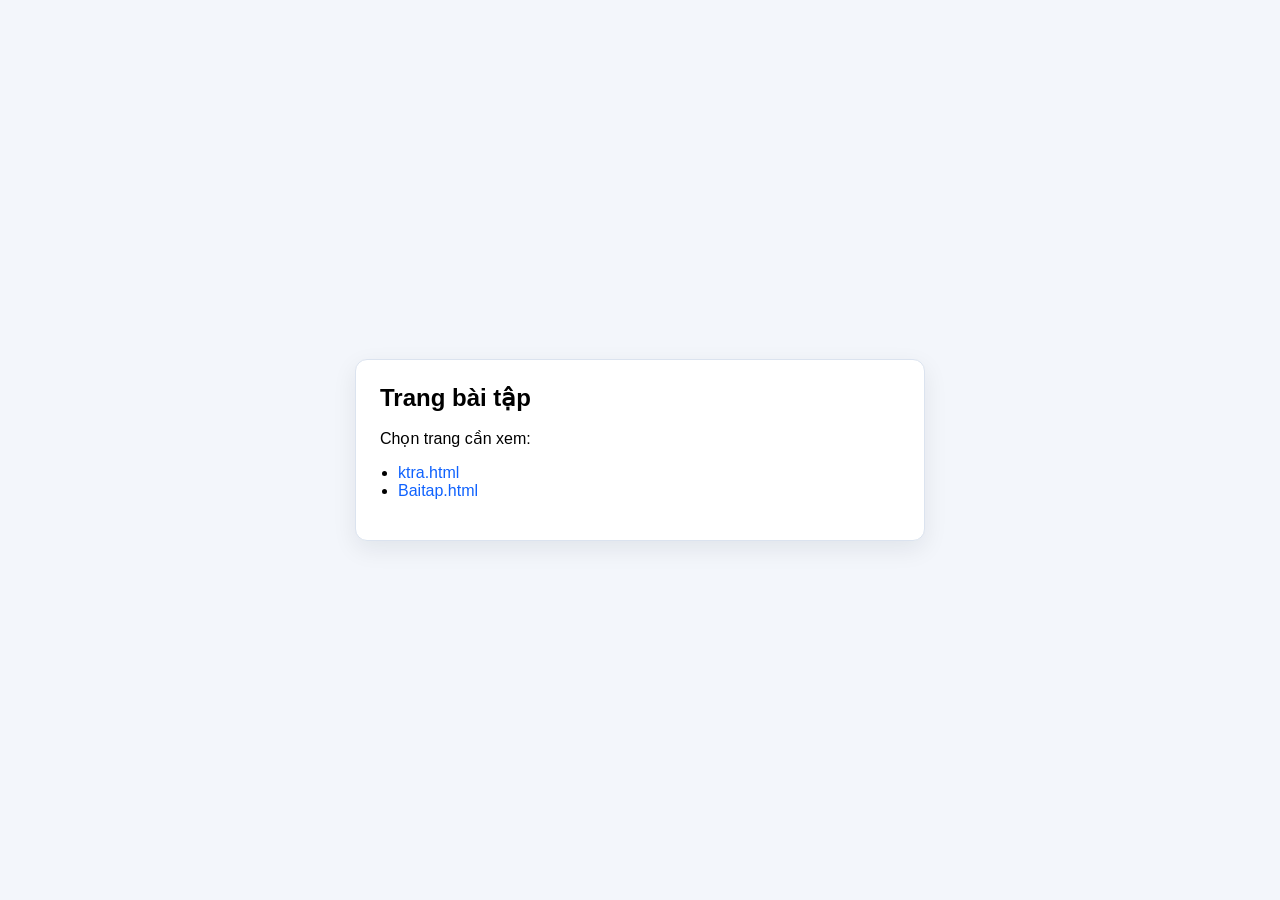
<file: index.html>
<!doctype html>
<html lang="vi">
  <head>
    <meta charset="UTF-8" />
    <meta name="viewport" content="width=device-width, initial-scale=1.0" />
    <title>Le Anh Ngoc - GitHub Pages</title>
    <style>
      body {
        margin: 0;
        min-height: 100vh;
        font-family: Tahoma, Arial, sans-serif;
        display: grid;
        place-items: center;
        background: #f3f6fb;
      }
      .card {
        background: #fff;
        border: 1px solid #dbe3ef;
        border-radius: 12px;
        padding: 24px;
        width: min(520px, 92vw);
        box-shadow: 0 8px 24px rgba(15, 23, 42, 0.08);
      }
      h1 {
        margin-top: 0;
        font-size: 24px;
      }
      ul {
        padding-left: 18px;
      }
      a {
        color: #0f62fe;
        text-decoration: none;
      }
      a:hover {
        text-decoration: underline;
      }
    </style>
  </head>
  <body>
    <main class="card">
      <h1>Trang bài tập</h1>
      <p>Chọn trang cần xem:</p>
      <ul>
        <li><a href="ktra.html">ktra.html</a></li>
        <li><a href="Baitap.html">Baitap.html</a></li>
      </ul>
    </main>
  </body>
</html>
</file>
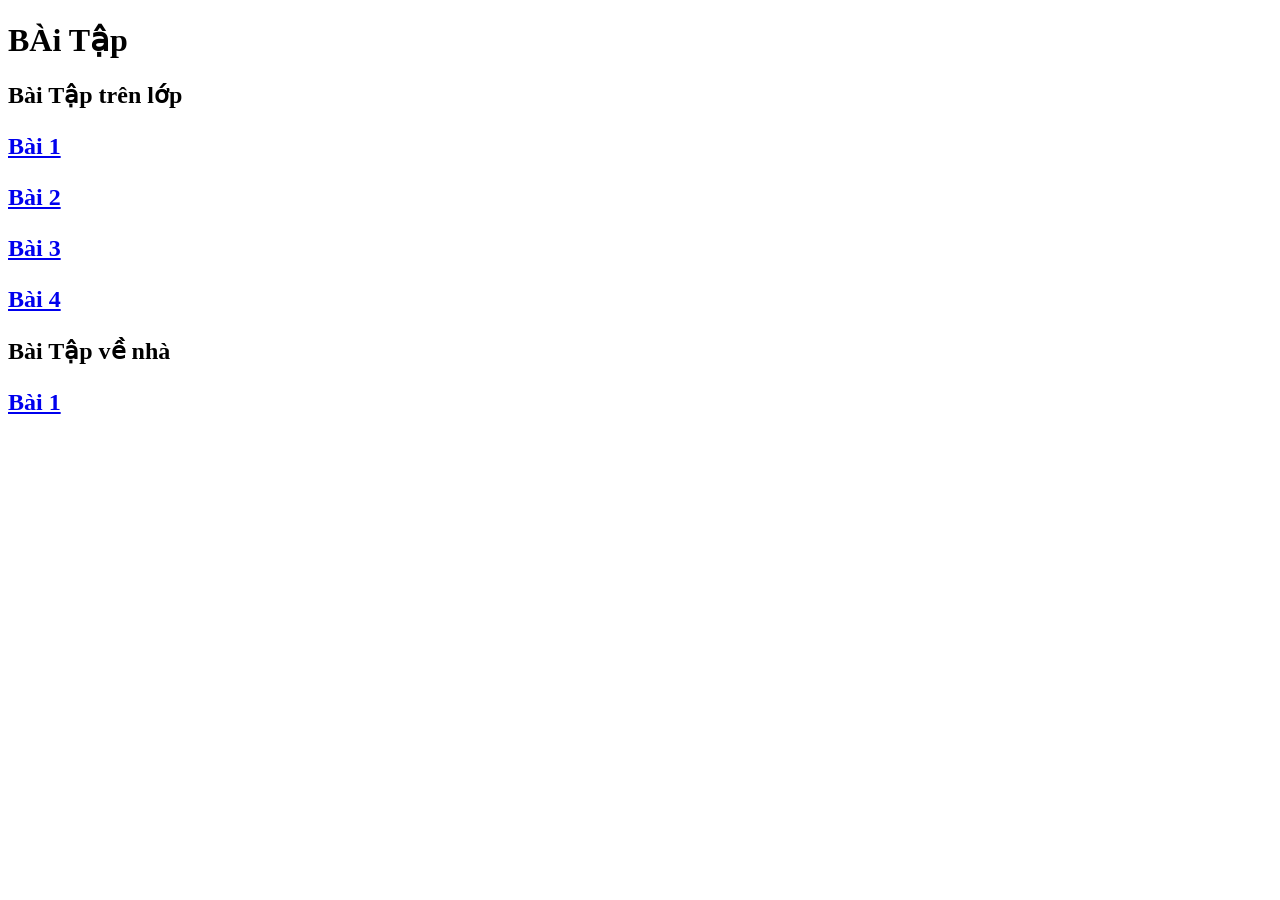
<file: Baitap.html>
<!DOCTYPE html>
<html lang="en">
<head>
    <meta charset="UTF-8">
    <meta name="viewport" content="width=device-width, initial-scale=1.0">
    <title>Document</title>
</head>
<body>
<h1>BÀi Tập</h1>
<h2>Bài Tập trên lớp
    <p><a href="http://127.0.0.1:5500/LapTrinhWed_b2/Bai1.html" target="_blank" >Bài 1</a></p>
    <p><a href="http://127.0.0.1:5500/LapTrinhWed_b2/bai2%20.html" target="_blank">Bài 2</a></p>
    <p><a href="http://127.0.0.1:5500/LapTrinhWed_b2/bai3%20.html" target="_blank">Bài 3</a></p>
    <p><a href="http://127.0.0.1:5500/LapTrinhWed_b2/bai4.html" target="_blank">Bài 4</a> </p>
</h2>
<h2>Bài Tập về nhà
    <p><a href="http://127.0.0.1:5500/LapTrinhWed_b2/bai1%20btvn.html" target="_blank">Bài 1</a></p>
</h2>
    
</body>
</html>
</file>
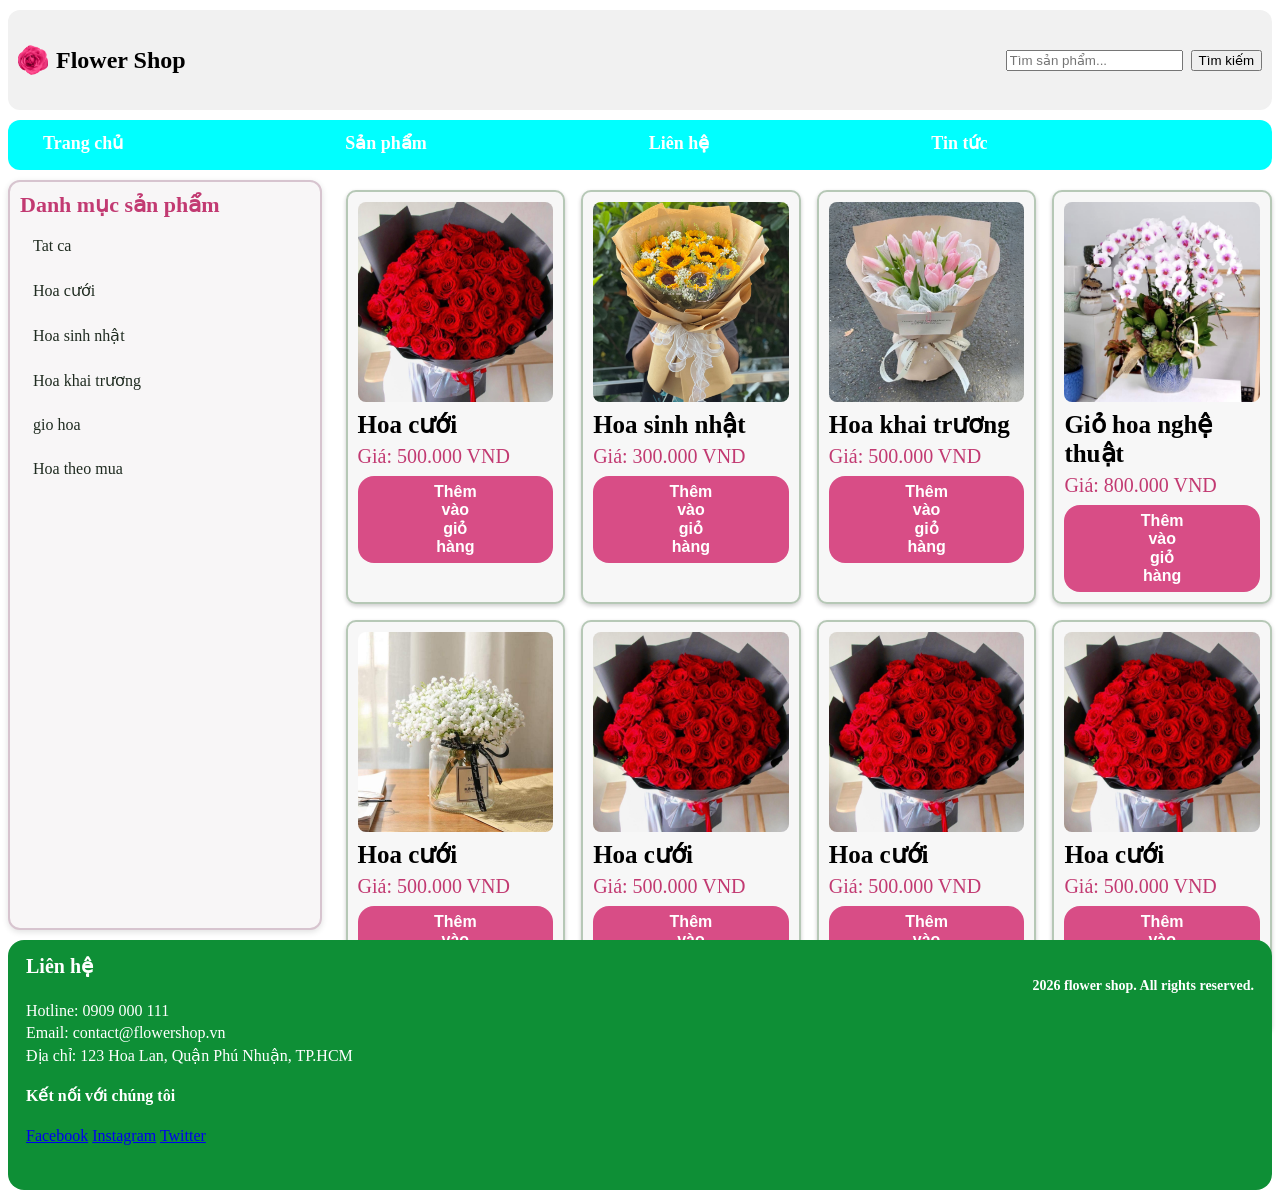
<file: ktra.html>
<!doctype html>
<html lang="en">
  <head>
    <meta charset="UTF-8" />
    <meta name="viewport" content="width=device-width, initial-scale=1.0" />
    <title>Flower Shop</title>
    <link rel="stylesheet" href="style.css" />
  </head>
  <body>
    <div class="container">
      <div class="header">
        <div class="logo">
          <img src="logo.png" width="40" alt="Flower Shop logo" />
          <span> Flower Shop</span>
        </div>
        <div class="search">
          <input type="text" placeholder="Tìm sản phẩm..." />
          <button type="button">Tìm kiếm</button>
        </div>
      </div>
      <div class="navbar">
        <div>
          <ul>
            <li><a href="#">Trang chủ</a></li>
            <li >
              <a href="#">Sản phẩm</a>
              <ul class="submenu">
                <li><a href="#">Hoa cưới</a></li>
                <li><a href="#">Hoa sinh nhật</a></li>
                <li><a href="#">Hoa khai trương</a></li>
                <li><a href="#">Giỏ hoa nghệ thuật</a></li>
              </ul>
            </li>
            <li><a href="#">Liên hệ</a></li>
            <li><a href="#">Tin tức</a></li>
          </ul>
        </div>
      </div>
      <div class="sidebar">
        <div>
          <h3>Danh mục sản phẩm</h3>
          <ul>
            <li><a href="#">Tat ca</a></li>
            <li><a href="#">Hoa cưới</a></li>
            <li><a href="#">Hoa sinh nhật</a></li>
            <li><a href="#">Hoa khai trương</a></li>
            <li><a href="#">gio hoa</a></li>
            <li><a href="#">Hoa theo mua</a></li>
          </ul>
        </div>
      </div>
      <div class="content">
        <div class="product">
          <article class="card">
            <img src="hinh_1.jpg" alt="Product 1" />
            <h3>Hoa cưới</h3>
            <p>Giá: 500.000 VND</p>
            <button>Thêm vào giỏ hàng</button>
          </article>
          <article class="card">
            <img src="hinh_2.jpg" alt="Product 2" />
            <h3>Hoa sinh nhật</h3>
            <p>Giá: 300.000 VND</p>
            <button>Thêm vào giỏ hàng</button>
          </article>
          <article class="card">
            <img src="hinh_3.jpg" alt="Product 3" />
            <h3>Hoa khai trương</h3>
            <p>Giá: 500.000 VND</p>
            <button>Thêm vào giỏ hàng</button>
          </article>
          <article class="card">
            <img src="hinh_4.jpg" alt="Product 4" />
            <h3>Giỏ hoa nghệ thuật</h3>
            <p>Giá: 800.000 VND</p>
            <button>Thêm vào giỏ hàng</button>
          </article>
          <article class="card">
            <img src="hinh_5.jpg" alt="Product 1" />
            <h3>Hoa cưới</h3>
            <p>Giá: 500.000 VND</p>
            <button>Thêm vào giỏ hàng</button>
          </article>

          <article class="card">
            <img src="hinh_1.jpg" alt="Product 1" />
            <h3>Hoa cưới</h3>
            <p>Giá: 500.000 VND</p>
            <button>Thêm vào giỏ hàng</button>
          </article>
          <article class="card">
            <img src="hinh_1.jpg" alt="Product 1" />
            <h3>Hoa cưới</h3>
            <p>Giá: 500.000 VND</p>
            <button>Thêm vào giỏ hàng</button>
          </article>
          <article class="card">
            <img src="hinh_1.jpg" alt="Product 1" />
            <h3>Hoa cưới</h3>
            <p>Giá: 500.000 VND</p>
            <button>Thêm vào giỏ hàng</button>
          </article>
        </div>
      </div>
      <div class="footer">
        <div class="footer-contact">
          <h4>
            Liên hệ
            <div class="footer-right">
              2026 flower shop. All rights reserved.
            </div>
          </h4>
          <p>Hotline: 0909 000 111</p>
          <p>Email: contact@flowershop.vn</p>
          <p>Địa chỉ: 123 Hoa Lan, Quận Phú Nhuận, TP.HCM</p>
        </div>
        <div class="footer-social">
          <h4>Kết nối với chúng tôi</h4>
          <a href="#">Facebook</a>
          <a href="#">Instagram</a>
          <a href="#">Twitter</a>
        </div>
      </div>
    </div>
  </body>
</html>
</file>
<file: style.css>
.container {
  display: grid;
  grid-template-columns: 1fr 3fr;
  grid-template-rows: 100px 50px 750px 250px;
  gap: 10px;
  margin: 10px auto;
}

/* HEADER */
.header {
  background-color: #f1f1f1;
  grid-column: 1 / 3;
  display: flex;
  align-items: center;
  justify-content: space-between;
  padding: 0 10px;
  border-radius: 12px;
}
.logo {
  font-size: 24px;
  font-weight: bold;
  margin: 0;
  display: flex;
  align-items: center;
  gap: 8px;
}

.logo img {
  width: 30px;
  height: 30px;
  object-fit: cover;
}
.search {
  display: flex;
  align-items: center;
  gap: 8px;
}

/* NAV */
.navbar {
  background-color: aqua;
  grid-row: 2 / 3;
  grid-column: 1 / 3;
  display: flex;
  border-radius: 12px;
}

.navbar ul {
  margin: 0;
  padding: 12px 24px;
  display: flex;
  gap: 200px;
  list-style: none;
}

.navbar ul li {
  position: relative;
}

ul.submenu {
  /*Menu cấp 1 */
  position: absolute; /*phần tử con*/
  list-style: none;
  padding: 0;
  top: 100%; /*Chiều cao của phần tử cha=> không đè lên text của menu cha*/
  left: 0;
  background-color: antiquewhite;
  width: 220px;
  display: none; /*Ẩn menu con nếu chưa hover*/
  z-index: 10;
}
ul.submenu li {
  border-bottom: 1px solid white;
}

ul.submenu li a {
  display: block;
  font-size: 19px;
  padding: 10px 14px;
  color: #1f2b20;
  font-weight: bold;
}

ul.submenu li a:hover {
  background-color: #ffffff;
  color: #0c7a39;
}
.navbar ul li:hover ul.submenu {
  /*Hiển thị menu con khi hover vào menu cha*/
  display: block;
}
.navbar ul li a {
  text-decoration: none;
  color: white;
  font-size: 18px;
  font-weight: bold;
  padding: 6px 10px;
  border-radius: 6px;
  border: 1px solid transparent;
}

.navbar ul li a:hover {
  background-color: #ffffff;
  color: #0c7a39;
}
/* SIDEBAR */
.sidebar {
  background-color: #f8f6f7;
  grid-row: 3 / 4;
  grid-column: 1 / 2;
  border: 2px solid #d7c4cf;
  border-radius: 12px;
  padding: 10px;
  box-shadow: 0 2px 6px rgba(0, 0, 0, 0.12);
}

.sidebar h3 {
  margin: 0 0 10px;
  font-size: 22px;
  color: #c23a72;
}

.sidebar ul {
  list-style: none;
  padding: 0;
  margin: 0;
  display: flex;
  flex-direction: column;
  gap: 8px;
}
.sidebar ul li a {
  text-decoration: none;
  padding: 8px 12px;
  display: block;
  color: #1f2b20;
  border-radius: 8px;
  border: 1px solid transparent;
}

.sidebar ul li a:hover {
  background-color: #ffe7f1;
  color: #c23a72;
  border-color: #e3b7ca;
  transform: translateX(6px);
}
.content {
  grid-row: 3 / 4;
  grid-column: 2 / 3;
  margin-left: 14px;
}
.product {
  display: grid;
  grid-template-columns: 1fr 1fr 1fr 1fr;
  grid-template-rows: 1fr 1fr;
  gap: 16px;
  margin: 10px auto;
  text-align: center;
}

.card {
  padding: 10px;
  text-align: left;
  background-color: #f7f7f7;
  border: 2px solid #b6c8b6;
  border-radius: 10px;
  box-shadow: 0 2px 4px rgba(0, 0, 0, 0.2);
  overflow: hidden;
  transition:
    transform 0.25s ease,
    box-shadow 0.25s ease;
}

.card:hover {
  transform: scale(1.06);
  box-shadow: 0 8px 16px rgba(0, 0, 0, 0.28);
  z-index: 2;
}

.card h3 {
  margin: 8px 0 6px;
  font-size: 25px;
  font-family: "Times New Roman", Times, serif;
  font-weight: bold;
}

.card p {
  margin: 0 0 8px;
  color: #c23a72;
  font-size: 20px;
}

.card button {
  border: none;
  border-radius: 16px;
  background: #d84d86;
  color: white;
  font-weight: bold;
  padding: 7px 70px;
  font-size: 16px;
  cursor: pointer;
}

.product img {
  width: 100%;
  max-width: 100%;
  height: 200px;
  object-fit: cover;
  display: block;
  margin: 0 auto 6px;
  border-radius: 8px;
}

.product img:hover {
  transform: scale(1.1);
}

.footer {
  background-color: #0e8f36;
  color: #ffffff;
  grid-column: 1 / 3;
  padding: 14px 18px;
  border-radius: 16px;
}

.footer-contact h4 {
  margin: 0 0 8px;
  font-size: 20px;
}

.footer-contact p {
  margin: 4px 0;
}
.footer-right {
  text-align: right;
  font-size: 14px;
  font-family: "Times New Roman", Times, serif;
  font-weight: bold;
}
</file>
